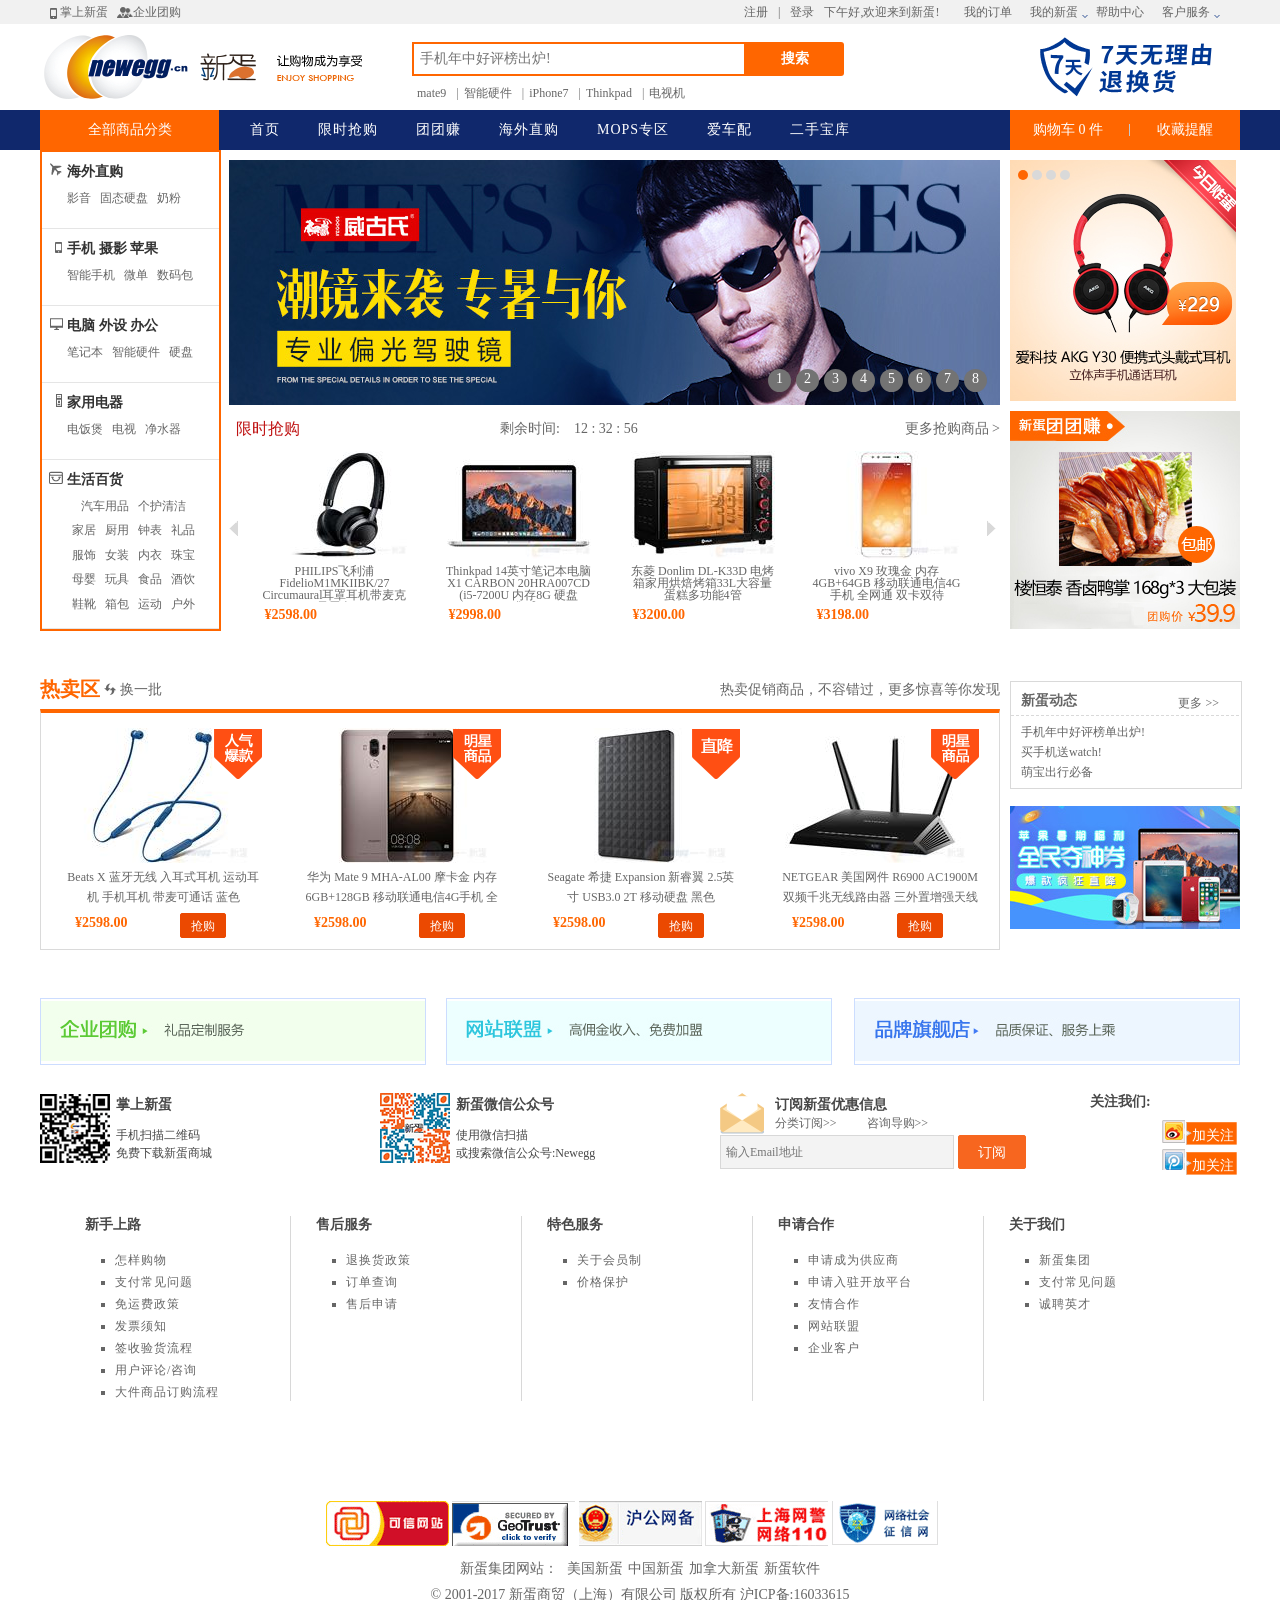
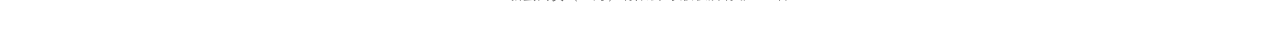
<file: index.html>
<!DOCTYPE html PUBLIC "-//W3C//DTD XHTML 1.0 Transitional//EN" "http://www.w3.org/TR/xhtml1/DTD/xhtml1-transitional.dtd">
<html xmlns="http://www.w3.org/1999/xhtml" xml:lang="en">
<head>
	<meta http-equiv="Content-Type" content="text/html;charset=UTF-8">
	<title>新蛋中国,领先的网上商城</title>
	<link rel="shortcut icon" type="image/x-icon" href="./src/favicon2.ico" />
	<link rel="stylesheet" href="css/reset.css" />
	<link rel="stylesheet" href="css/common.css" />
	<link rel="stylesheet" href="css/index.css" />
	<link rel="stylesheet" href="css/footer.css" />
</head>
<body>
<!-- 顶部开始 -->
	<div class="topbar">
		<!-- 顶部的横条 -->
		<div class="top_inner">

			<div class="left_lo fl">
				<ul>
					<li class="phone">
						<a href="#">掌上新蛋</a>
					</li>
					<li class="tuangou">
						<a href="#">企业团购</a>
					</li>
				</ul>
			</div>
			
			<div class="right_lo fr">
				<div class="r1">
					<ul>
						<li class="pl10"><a href="#">注册</a></li>
						<li class="pl10"><span>|</span></li>
						<li class="pl10"><a href="#">登录</a></li>
						<li class="pl10"><p>下午好,欢迎来到新蛋!</p></li>

					</ul>
				</div>
				<div class="r2">
					<ul>
						<li class="pl5"><a href="#">我的订单</a></li>
						<li class="L2">
							<a href="#" class="jiantou">我的新蛋</a>
							<div class="top_tip">请登录后查看</div>
						</li>
						<li><a href="#">帮助中心</a></li>

						<li class="L2">
							<a href="#" class="jiantou">客户服务</a>
							<div class="top_tip2">联系电话 在线咨询</div>
						</li>
					</ul>
				</div>				
			</div>
		</div>
	</div>
	
	<!-- logo栏 开始-->
	<div class="header">
		<div class="logo">
			<a href="#"></a>
		</div>
	
		<div class="h_center">
			<div class="search">
				<div class="searchbar">
					<input type="text" placeholder="手机年中好评榜出炉!" onfocus="this.placeholder=''" />
				</div>
				<a class="btn" href="#">搜索</a>

				<div class="hot">
					<ul>
						<li><a href="#">mate9</a></li>
						<li><span> | </span></li>
						<li><a href="#">智能硬件</a></li>
						<li><span> | </span></li>
						<li><a href="#"> iPhone7 </a></li>
						<li><span> | </span></li>
						<li><a href="#">Thinkpad</a></li>
						<li><span> | </span></li>
						<li><a href="#">电视机</a></li>

					</ul>
				</div>
			</div>	
		</div>
			<!-- 七天 图标 -->
		<div class="sevenday"></div>
	</div>
	<!-- logo 栏结束 -->

	<!-- nav 导航栏开始 -->
	<nav class="nav">
			<div class="menu_inner">
				<!-- 全部商品分类 开始 -->
				<div class="menu_lei ff">
					<h2>全部商品分类</h2>
					<ul class="menu_list">
						<li class="li">
							<div class="m1">
								<span class="feiji"></span>
								<a href=""><strong>海外直购</strong></a>
								<div class="lei lei1">
									<a href="">影音 </a><a href=""> 固态硬盘 </a> <a href="" style="color:#ff6600;"> 奶粉</a>
								</div>
							</div>
							<div class="detail neirong">
								<ul class="ji">
									<li>
										<span>数码外设</span>
										<a href="" >耳机 |</a>
										<a href="" style="color:#ff6600;">电脑外设 |</a>
										<a href="">手机配件|</a>
										<a href="">音响|</a>
										<a href="">网络设备|</a>
										<a href="">办公设备|</a>
										<a href="">U盘/存储卡</a>
									</li>
									<li>
										<span>电脑平板</span>
										<a href="">笔记本电脑 |</a>
										<a href="">硬盘内存 |</a>
										<a href="">电脑主板 |</a>
										<a href="">声卡显示 |</a>
										<a href="">笔记本电脑包 |</a>
										<a href="">平板设备 |</a>
										<a href="">外置硬盘 |</a>
										<a href="">固态硬盘 |</a>
										<a href="">迷你主机 |</a>
										
									</li>
									<li>
										<span>家用电器</span>
										<a href="" style="color:#ff6600;">厨房电器 |</a>
										<a href="">清洁电器 |</a>
										<a href="">个人护理 |</a>
										<a href="">口腔清洁 |</a>
										<a href="">生活电器</a>
									</li>
									<li>
										<span>生活百货</span>
										<a href="">男鞋女鞋 |</a>
										<a href="">手表配件 |</a>
										<a href="">美妆 |</a>
										<a href="">太阳眼镜 |</a>
										<a href="">服饰 |</a>
										<a href="">品牌箱包 |</a>
										<a href="">首饰 |</a>
										<a href="">汽车配件 |</a>
										<a href="">文具/耗材 |</a>
										<a href="">成人服饰</a>
									</li>
									<li>
										<span>个护美妆</span>
										<a href="">面膜 |</a>
										<a href="">润肤 |</a>
										<a href="">面部彩妆 |</a>
										<a href="">洗发水 |</a>
										<a href="">个护清洁</a>
									</li>
									<li>
										<span>母婴商品</span>
										<a href="">婴儿喂养 |</a>
										<a href="">婴儿服饰配件 |</a>
										<a href="">儿童玩具</a></li>
									<li>
										<span>营养保健</span>
										<a href="">营养类</a>
									</li>
								</ul>
							</div>
						</li>

						<li class="li">
							<div class="m1">
								<span class="shouji"></span>
								<a href="" ><strong>手机</strong></a><a href=""> <strong>摄影</strong> </a><a href=""> <strong>苹果</strong> </a>
								<div class="lei lei1">
									<a href="" style="color:#ff6600;">智能手机 </a><a href=""> 微单 </a><a href=""> 数码包</a>
								</div>
							</div>
							<div class="detail neirong">
								<ul class="ji">
									<li>
										<span>手机</span>
										<a href="#" style="color:#ff6600;">智能手机 |</a>
										<a href="">非智能手机</a></li>
									<li>
										<span>苹果专区</span>
										<a href="">iPhone |</a>
										<a href="">iPad |</a>
										<a href="">Watch |</a>
										<a href="">MacBook |</a>
										<a href="">iPhone附件 |</a>
										<a href="">iPad附件 |</a>
										<a href="">苹果通用附件 |</a>
										<a href="">苹果原装配件</a></li>
									<li>
										<span>手机配件</span>
										<a href="">手机电池/充电器 |</a>
										<a href="">手机数据线 |</a>
										<a href="">车载手机配件 |</a>
										<a href="">手机通用配件 |</a>
										<a href="">手机贴膜 |</a>
										<a href="">手机保护套 |</a>
										<a href="">iPhone附件 |</a>
									<li>
										<span>智能硬件</span>
										<a href="">智能穿戴/设备  |</a>
										<a href="">无人机 |</a>
										<a href="">平衡车 |</a>
										<a href="">游戏机 |</a>
										<a href="">游戏周边</a></li>
									<li>
										<span>数码摄影</span>
										<a href="">单反相机 |</a>
										<a href="">单电/微单 |</a>
										<a href="">镜头 |</a>
										<a href="">数码相机 |</a>
										<a href="">数码摄像机 |</a>
										<a href="">特殊相机 |</a>
										<a href="">照片打印机</a></li>
									<li>
										<span>数码附件</span>
										<a href="">单反配件 |</a>
										<a href="">镜头滤镜 |</a>
										<a href="">数码贴膜/清洁 |</a>
										<a href="">数码包 |</a>
										<a href="">三脚架/云台 |</a>
										<a href="">电池/充电器 |</a>
										<a href="">存储卡</a></li>
								</ul>
							</div>
						</li>

						<li class="li">
							<div class="m1">
								<span class="diannao"></span>
								<a href=""><strong>电脑</strong></a><a href=""> <strong>外设</strong> </a><a href=""> <strong>办公</strong> </a>
								<div class="lei lei1">
									<a href="" >笔记本 </a><a href=""> 智能硬件 </a> <a href=""> 硬盘</a>
								</div>
							</div>
							<div class="detail neirong">
								<ul class="ji">
									<li>
										<span>手机</span>
										<a href="">智能手机 |</a>
										<a href="">非智能手机</a></li>
									<li>
										<span>苹果专区</span>
										<a href="">iPhone |</a>
										<a href="">iPad |</a>
										<a href="">Watch |</a>
										<a href="">MacBook |</a>
										<a href="">iPhone附件 |</a>
										<a href="">iPad附件 |</a>
										<a href="">苹果通用附件 |</a>
										<a href="">苹果原装配件</a></li>
									<li>
										<span>手机配件</span>
										<a href="">手机电池/充电器 |</a>
										<a href="">手机数据线 |</a>
										<a href="">车载手机配件 |</a>
										<a href="">手机通用配件 |</a>
										<a href="">手机贴膜 |</a>
										<a href="">手机保护套 |</a>
										<a href="">iPhone附件 |</a>
									<li>
										<span>智能硬件</span>
										<a href="">智能穿戴/设备  |</a>
										<a href="">无人机 |</a>
										<a href="">平衡车 |</a>
										<a href="">游戏机 |</a>
										<a href="">游戏周边</a></li>
									<li>
										<span>数码摄影</span>
										<a href="">单反相机 |</a>
										<a href="">单电/微单 |</a>
										<a href="">镜头 |</a>
										<a href="">数码相机 |</a>
										<a href="">数码摄像机 |</a>
										<a href="">特殊相机 |</a>
										<a href="">照片打印机</a></li>
									<li>
										<span>数码附件</span>
										<a href="">单反配件 |</a>
										<a href="">镜头滤镜 |</a>
										<a href="">数码贴膜/清洁 |</a>
										<a href="">数码包 |</a>
										<a href="">三脚架/云台 |</a>
										<a href="">电池/充电器 |</a>
										<a href="">存储卡</a></li>
								</ul>
							</div>
						</li>
						<li class="li">
							<div class="m1">
								<span class="jiadian"></span>
								<a href=""><strong>家用电器</strong></a>
								<div class="lei lei1">
									<a href="">电饭煲 </a><a href=""> 电视 </a><a href=""> 净水器</a>
								</div>
							</div>
							<div class="detail neirong">
								<ul class="ji">
									<li>
										<span>手机</span>
										<a href="">智能手机 |</a>
										<a href="">非智能手机</a></li>
									<li>
										<span>苹果专区</span>
										<a href="">iPhone |</a>
										<a href="">iPad |</a>
										<a href="">Watch |</a>
										<a href="">MacBook |</a>
										<a href="">iPhone附件 |</a>
										<a href="">iPad附件 |</a>
										<a href="">苹果通用附件 |</a>
										<a href="">苹果原装配件</a></li>
									<li>
										<span>手机配件</span>
										<a href="">手机电池/充电器 |</a>
										<a href="">手机数据线 |</a>
										<a href="">车载手机配件 |</a>
										<a href="">手机通用配件 |</a>
										<a href="">手机贴膜 |</a>
										<a href="">手机保护套 |</a>
										<a href="">iPhone附件 |</a>
									<li>
										<span>智能硬件</span>
										<a href="">智能穿戴/设备  |</a>
										<a href="">无人机 |</a>
										<a href="">平衡车 |</a>
										<a href="">游戏机 |</a>
										<a href="">游戏周边</a></li>
									<li>
										<span>数码摄影</span>
										<a href="">单反相机 |</a>
										<a href="">单电/微单 |</a>
										<a href="">镜头 |</a>
										<a href="">数码相机 |</a>
										<a href="">数码摄像机 |</a>
										<a href="">特殊相机 |</a>
										<a href="">照片打印机</a></li>
									<li>
										<span>数码附件</span>
										<a href="">单反配件 |</a>
										<a href="">镜头滤镜 |</a>
										<a href="">数码贴膜/清洁 |</a>
										<a href="">数码包 |</a>
										<a href="">三脚架/云台 |</a>
										<a href="">电池/充电器 |</a>
										<a href="">存储卡</a></li>
								</ul>
							</div>
						</li>

						<li class="live">
							<div class="m1 m2">
								<span class="shenghuo"></span>
								<a href=""><strong>生活百货</strong></a>
								<div class="lei1 lei2 lei3">
									<p class="li">
										<a href="">汽车用品 </a>
										<a href=""> 个护清洁 </a>
										<span class="detail1"></span>
									</p>
									<p class="li">
										<a href="">家居 </a><a href=""> 厨用 </a>
										<a href=""> 钟表 </a><a href=""> 礼品 </a>
										<span class="detail1"></span>
									</p>
									<p class="li">
										<a href="">服饰 </a><a href=""> 女装 </a>
										<a href=""> 内衣 </a><a href=""> 珠宝 </a>
										<span class="detail1"></span>

									</p>
									<p class="li">
										<a href="">母婴 </a><a href=""> 玩具 </a>
										<a href=""> 食品 </a><a href=""> 酒饮 </a>
										<span class="detail1"></span>
									</p>
									<p class="li">
										<a href="">鞋靴 </a>
										<a href=""> 箱包 </a>
										<a href=""> 运动 </a>
										<a href=""> 户外 </a>
										<span class="detail1"></span>
									</p>
								</div>
							</div>
							<!-- <div class="detail3">
								
							</div> -->
						</li>
					</ul>
				</div>
				
				<!-- 导航菜单 -->
				<div class="menu_nav ff">
					<ul>
						<li><a href="">首页</a></li>
						<li><a href="">限时抢购</a></li>
						<li><a href="">团团赚</a></li>
						<li><a href="">海外直购</a></li>
						<li><a href="">MOPS专区</a></li>
						<li><a href="">爱车配</a></li>
						<li><a href="">二手宝库</a></li>
					</ul>
				</div>
				<!-- 导航右边栏 -->
				<div class="menu_mine">
					<div class="mu shop f14">
						<a href="">购物车 0 件</a>
						<div class="gg goumai f14">你还没购买东西,快去选购吧</div>
					</div>
					<s></s>
					<div class="mu mark f14">
						<a href="">收藏提醒</a>
						<div class="gg shoucang">请登录后查看<button>登录</button></div>
					</div>
				</div>
			</div>
		</div>
	</nav>
	<!-- nav 导航栏结束 -->
	
	<!-- 主内容部分 -->
	<div class="content">
		<div class="c_inner">
			<!-- 中间图片 -->
			<div class="session">
				<div class="huayuan">
					<a href="#####" class="s_shang"></a>
					<div class="yuand" >
						<ul>
							<li>8</li>
							<li>7</li>
							<li>6</li>
							<li>5</li>
							<li>4</li>
							<li>3</li>
							<li>2</li>
							<li>1</li>
						</ul>
					</div>
				</div>
				<div class="cl"></div>
				<div class="s_xia">

					<div class="more">
						<h4>限时抢购</h4>
						<div class="timer">剩余时间:&nbsp; &nbsp; 12 : 32 : 56 </div>
						<a href="#">更多抢购商品 > </a>
					</div>

					<!-- 下面 图片部分 开始-->
					<div class="proslider">
						<!-- 左右箭头 -->
						<div class="yagai"><div class="sanjiao"></div></div>
						<div class="yagai2"><div class="sanjiao2"></div></div>
						<!-- 轮播图片 -->
						<div class="picture">
							<ul>
								<li>
									<p class="p_tupian t1"><a href="##"></a></p>
									<p class="p_jianjie"><a href="##">PHILIPS飞利浦FidelioM1MKIIBK/27 Circumaural耳罩耳机带麦克风黑色</a></p>
									<p class="p_price"><span>¥2598.00</span></p>
								</li>

								<li>
									<p class="p_tupian t2"><a href="##"></a></p>
									<p class="p_jianjie"><a href="##">Thinkpad 14英寸笔记本电脑 X1 CARBON 20HRA007CD &#40;i5-7200U 内存8G 硬盘256GSSD 集成 win10&#41;</a></p>
									<p class="p_price"><span>¥2998.00</span></p>
								</li>
								<li>
									<p class="p_tupian t3"><a href="##"></a></p>
									<p class="p_jianjie"><a href="##">东菱 Donlim  DL-K33D 电烤箱家用烘焙烤箱33L大容量蛋糕多功能4管</a></p>
									<p class="p_price"><span>¥3200.00</span></p>
								</li>
								<li>
									<p class="p_tupian t4"><a href="##"></a></p>
									<p class="p_jianjie"><a href="##">vivo X9 玫瑰金 内存4GB+64GB 移动联通电信4G手机 全网通 双卡双待</a></p>
									<p class="p_price"><span>¥3198.00</span></p>
								</li>
							</ul>
						</div>

					</div>
					<!-- 下面图片 部分 结束-->

				</div>
			</div>
			<!-- z整个中间图片结束 -->

			<!-- 左边侧栏部门 -->
			<div class="aside">
				<div class="huayuan2">
					<a href="####"  class="s1"></a>
					<div class="yuand2" >
						<ul>
							<li class="active1"></li>
							<li ></li>
							<li></li>
							<li></li>
						</ul>
					</div>
				</div>
				<div><a href="####"  class="s2"></a></div>
			</div>
		</div>
		
		<div class="cl"></div>

		<!-- 主体部分 -->
		<div class="body">
			<!-- 热卖品开始 -->
			<div class="b_hot">
				<h2>热卖区</h2>
				<div class="hot_title">
					<a href="##">换一批</a>
					<span>热卖促销商品，不容错过，更多惊喜等你发现</span>
				</div>
				<div class="cl"></div>
				<div class="hot_pic">
					<ul>
						<li>
							<p class="p_tupian t1">
								<a href="##"></a>
								<span class="biaozhi bz1"></span>
							</p>
							<p class="p_jianjie"><a href="##">Beats X 蓝牙无线 入耳式耳机 运动耳机 手机耳机 带麦可通话 蓝色</a></p>
							<p class="p_price"><span>¥2598.00</span></p>
							<a href="#" class="rob">抢购</a>
						</li>
						<li>
							<p class="p_tupian t2">
								<a href="##"></a>
								<span class="biaozhi bz2"></span>
							</p>
							<p class="p_jianjie"><a href="##">华为 Mate 9 MHA-AL00 摩卡金 内存6GB+128GB 移动联通电信4G手机 全网通 双卡双待</a></p>
							<p class="p_price"><span>¥2598.00</span></p>
							<a href="#" class="rob">抢购</a>
						</li>
						<li>
							<p class="p_tupian t3">
								<a href="##"></a>
								<span class="biaozhi bz3"></span>
							</p>
							<p class="p_jianjie"><a href="##">Seagate 希捷 Expansion 新睿翼  2.5英寸 USB3.0 2T 移动硬盘 黑色 STEA2000400</a></p>
							<p class="p_price"><span>¥2598.00</span></p>
							<a href="#" class="rob">抢购</a>
						</li>
						<li>
							<p class="p_tupian t4">
								<a href="##"></a>
								<span class="biaozhi bz2"></span>
							</p>
							<p class="p_jianjie"><a href="##">NETGEAR 美国网件 R6900 AC1900M 双频千兆无线路由器 三外置增强天线 大覆盖 AC双频并发</a></p>
							<p class="p_price"><span>¥2598.00</span></p>
							<a href="#" class="rob">抢购</a>
						</li>
					</ul>
				</div>
			</div>

			<div class="b_side">
				<div class="s_dongtai">
					<div class="new_title">
						<h4>新蛋动态</h4>
						<a href="#">更多 >></a>
					</div>
					<div class="new_list">
						<ul>
							<li><a href="#">手机年中好评榜单出炉!</a></li>
							<li><a href="#">买手机送watch!</a></li>
							<li><a href="#">萌宝出行必备</a></li>
						</ul>
					</div>
				</div>
				<div class="s_adv">
					
				</div>
			</div>
		</div>
	</div>
	<div class="cl"></div>
	<div class="footer">
		<div class="foot1">
			<ul>
				<li ><a href="##" class="b1"></a></li>
				<li><a href="##" class="b2"></a></li>
				<li class="qiye"><a href="##" class="b3"></a></li>
			</ul>
		</div>

		<div class="foot2">
			<div class="cf1">
				<div class="ma1"></div>
				<div class="zi">
					<ul>
						<h3>掌上新蛋</h3>
						<li>手机扫描二维码</li>
						<li>免费下载新蛋商城</li>
					</ul>
				</div>
			</div>

			<div class="cf1">
				<div class="ma2"></div>
				<div class="zi">
					<ul>
						<h3>新蛋微信公众号</h3>
						<li>使用微信扫描</li>
						<li>或搜索微信公众号:Newegg</li>
					</ul>
				</div>
			</div>
			<!-- 第三个 -->
			<div class="cf3">
				<div class="shang">
					<div class="port"></div>
					<div class="zi1">
					<ul>
						<h3>订阅新蛋优惠信息</h3>
						<li class="l1"><a href="#">分类订阅>></a></li>
						<li class="l2"><a href="#">咨询导购>></a></li>
					</ul>
				</div>
				</div>
				<div class="xia_btn">
					<input type="text" placeholder="输入Email地址" class="k f12" />
					<input type="submit" value="订阅" class="sch f14" />
				</div>
			</div>
			<!-- g关注我们 -->
			<div class="cf4">
				<h3>关注我们:</h3>
				<ul>
					<li><span class="xinlang"></span><a href="#" class="xin">加关注</a></li>
					<li><span class="tengxun"></span><a href="#" class="teng">加关注</a></li>
				</ul>
			</div>
		</div>
		<div class="foot3">
			<dl>
				<dt>新手上路</dt>
					<dd>
						<ul>
							<li><a href="">怎样购物</a></li>
							<li><a href="">支付常见问题</a></li>
							<li><a href="">免运费政策</a></li>
							<li><a href="">发票须知</a></li>
							<li><a href="">签收验货流程</a></li>
							<li><a href="">用户评论/咨询</a></li>
							<li><a href="">大件商品订购流程</a></li>
						</ul>
					</dd>
			</dl>
			<dl>
				<dt>售后服务</dt>
					<dd>
						<ul>
							<li><a href="">退换货政策</a></li>
							<li><a href="">订单查询</a></li>
							<li><a href="">售后申请</a></li>
						</ul>
					</dd>
				
			</dl>
			<dl>
				<dt>特色服务</dt>
					<dd>
						<ul>
							<li><a href="">关于会员制</a></li>
							<li><a href="">价格保护</a></li>
						</ul>
					</dd>
				
			</dl>
			<dl>
				<dt>申请合作</dt>
					<dd>
						<ul>
							<li><a href="">申请成为供应商</a></li>
							<li><a href="">申请入驻开放平台</a></li>
							<li><a href="">友情合作</a></li>
							<li><a href="">网站联盟</a></li>
							<li><a href="">企业客户</a></li>
						</ul>
					</dd>			
			</dl>
			<dl class="br">
				<dt>关于我们</dt>
					<dd>
						<ul>
							<li><a href="">新蛋集团</a></li>
							<li><a href="">支付常见问题</a></li>
							<li><a href="">诚聘英才</a></li>
						</ul>
					</dd>		
			</dl>
		</div>

		<div class="foot4">
			<div class="polic">
				<a href="#" class="pol a1"></a>
				<a href="#" class="pol a2"></a>
				<a href="#" class="pol a3"></a>
				<a href="#" class="pol a4"></a>
				<a href="#" class="pol a5"></a>
				<p class="p1">
				新蛋集团网站：
					<a href="">美国新蛋</a><a href="">中国新蛋</a><a href="">加拿大新蛋</a><a href="">新蛋软件</a></p>
				<p class="p2">© 2001-2017 新蛋商贸（上海）有限公司 版权所有 沪ICP备:16033615</p>
			</div>
		</div>
	</div>
</body>
</html>
</file>
<file: css/common.css>
.cl{
	clear: both;
}
.f12{
	font-size: 12px;
}
.f14{
	font-size: 14px;
}
.color6{
	color: #666;
}

.fl{
	float: left;
}
.fr{
	float: right;
}
.pl10{
	padding-left: 10px;
}
.pl5{
	padding-left: 5px;
}
.pl15{
	padding-left: 15px;
}
.pr15{
	padding-right: 7px;
}
.ff{
	font-family: "微软雅黑";
}
.mr0{
	margin-right: 0px;
}
</file>
<file: css/index.css>
.topbar{
	width: 100%;
	background-color: #F1F1F1;
	color: #666;
}
.top_inner{
	width: 1200px;
	height: 24px;
	margin: 0 auto;
	font-size: 12px;
	background-color: #F1F1F1;
}
/*top  左边图标*/
.top_inner .left_lo li{	
	float: left;
}
.top_inner .left_lo li a{
	display: block;
	padding-left: 20px;
	line-height:24px;
}
.top_inner .left_lo .phone{
	background: url(img/topbar_sprite.png) no-repeat 8px 8px;
}
.top_inner .left_lo .tuangou{
	margin:0 5px;
	background: url(img/topbar_sprite.png) no-repeat 4px -127px;
}
/*top  右边内容*/
.top_inner .right_lo{
	width: 506px;
	height: 24px;
	float: right;
}

.top_inner .right_lo .r1{
	width: 215px;
	height: 24px;
	float: left;
}
.top_inner .right_lo li{
	float: left;
}
.top_inner .right_lo .r1 li a{
	display: block;
	line-height:24px;
}
.top_inner .right_lo .r1 li a:hover{
	cursor: pointer;
	text-decoration: underline;
}
.top_inner .right_lo li span{
	display: block;
	line-height:24px;
}
.top_inner .right_lo li p{
	display: block;
	line-height:24px;
}

/* 我的新蛋  我的订单 客户服务 */
.top_inner .right_lo .r2{
	float: left;
	margin-left: 10px;
	/*background-color: #fff;*/
	position: relative;
}
.top_inner .right_lo .r2 li{
	float: left;	
}
.top_inner .right_lo .r2 a{
	display: block;
	padding-right: 10px;
	margin-right: 8px;
	line-height: 24px;
}
.top_inner .right_lo .r2 .jiantou{
	position: relative;
	background: url(img/jiantou.png) no-repeat 52px -12px;
}
.top_inner .right_lo .r2 .L2:hover{
	background-color: #fff;
}
/*我的新蛋  弹出小框*/	
.top_inner .right_lo .r2 .top_tip{
	display: none; 
	width: 100px;
	height: 40px;
	background-color: #fff;
	/*border:1px solid gray;*/
	position: absolute;
	top: 24px;
	right: 138px;
	text-align: center;
	line-height: 40px;
	z-index: 88;
	box-shadow: -5px 5px 3px #888888; 
}
.top_inner .right_lo .L2:hover .top_tip{
	display: block;
}
.top_inner .right_lo .r2 .top_tip2{
	display: none; 
	width: 150px;
	height: 60px;
	background-color: #fff;
	/*border:1px solid gray;*/
	position: absolute;
	top: 24px;
	right: 0px;
	text-align: center;
	line-height: 60px;
	z-index: 88;
	box-shadow: -5px 7px 3px #888888; 
}
.top_inner .right_lo .L2:hover .top_tip2{
	display: block;
}

/*logo 头部*/
.header{
	width: 1200px;
	height: 86px;
	margin: 0 auto;
	/*background-color: gray;*/
	position: relative;
}
.header .logo{
	width: 318px;
	height:65px;
	background: url(img/logocn.png) no-repeat;
	float: left;
	margin-left: 4px;
	margin-top: 11px;
	cursor: pointer;
}

/* ******中间搜索框******  */
.header .h_center{
	float: left;
	margin-left: 50px;
	margin-top: 18px;
}
.header .h_center .search{
	width: 439px;
	height: 34px;
	float: left;
}
.header .h_center .search .searchbar{
	float: left;
	border:2px solid #f60;
	height: 30px;
	line-height: 30px;
	text-align: left;
}
.header .h_center .search .searchbar input{
	line-height: 30px;
	text-indent: 6px;
	border:0;
	width: 330px;
	font-size: 14px;
/*	background: none;*/
}
.header .h_center .search .btn{
	width: 98px;
    height: 34px;
    background: #f60;
    color: #fff;
    text-indent: 0;
    font: bolder 14px/34px simsun;
    text-align: center;
    float: left;
    border-radius: 0 3px 3px 0;
    cursor: pointer;
}

.header .h_center .search .hot{
	margin-top: 4px;
	line-height: 29px;
	color: #767676;
	font-size: 12px;
}
.header .h_center .search .hot li{
	float: left;
	line-height: 34px;
	margin-left: 5px;
}
.header .h_center .search .hot li a:hover{
	cursor: pointer;
	text-decoration: underline;
}
.header .h_center .search .hot span{
	font-weight: normal;
	margin-left: 5px;
	display: inline-block;
}
/*  logo栏  七天  tubioa*/
.header .sevenday{
	float: right;
	width: 225px;
	height: 86px;
	background: url(img/sevenday.png) no-repeat;
	cursor: pointer;
	position: relative;
}
/*-------------logo  栏结束------*/
/*导航栏  nav 开始  menu*/
.nav{
	width: 100%;
	background-color: #10286C;
}
.nav .menu_inner{
	width: 1200px;
	height: 40px;
	margin: 0 auto;
	/*background-color: pink;*/
}



/* 导航菜单*/
.nav .menu_inner .menu_nav{
	width: 650px;
	float: left;
	margin-left: 10px;
	letter-spacing: 1px;
/*	border:1px solid red;*/
	/*position: relative;*/
}
.nav .menu_inner .menu_nav ul li{
	float: left;
}
.nav .menu_inner .menu_nav li a{
	display: block;
	padding:0 19px;
	font-size: 14px;
	font-family: "微软雅黑";
	height: 40px;
	line-height: 40px;
	color: #fff;
}
.nav .menu_inner .menu_nav li a:hover{
	cursor: pointer;
	background-color: #295dd7;
}
/*导航右边栏*/
.nav .menu_mine{
	float: right;
	width: 230px;
	height: 40px;
	background-color: #FF6600;
}
.nav .menu_mine a{
	color: #fff;
	font-weight: normal;
	display: block;
}

.nav .menu_mine .shop{
	float: left;
	width: 116px;
	height: 40px;
	line-height: 40px;
	text-align: center;
	position: relative;
	top: 0;
	left: 0;
}

/*shop  弹出框------------------------------有问题 已解决  .shop:hover a{}---*/
.nav .menu_mine .shop .goumai{
	display: none;
	position: absolute;
	top: 38px;
	left: -2px;
	width: 232px;
	height: 70px;
	line-height: 70px;
	border:2px solid #ff6600;
	border-top: 0;
	color: #999;
}
.nav .menu_mine .shop:hover a{
	color: #999 !important;
	border-top: 2px solid #ff6600;
	border-left:  2px solid #ff6600;
	background-color: white;
}
.nav .menu_mine .shop:hover .goumai{
	display: block;
	z-index: 99;
	color: #999;
	background-color: #fff;
}


/* |  线*/
.nav .menu_mine s{
	float: left;
	display: block;
	width: 4px;
	height: 30px;
	background: url(img/sprite_v.png) no-repeat -26px 14px;
}
/*mark*/
.nav .menu_mine .mark{
	float: right;
	width: 110px;
	height: 40px;
	line-height: 40px;
	text-align: center;
	position: relative;
}
/*mark 收藏弹出框*/
.nav .menu_mine .mark .shoucang{
	display: none;
	position: absolute;
	top: 38px;
	left: -122px;
	width: 228px;
	height: 70px;
	line-height: 70px;
	border:2px solid orange;
	border-top: 0;
	color: #999;
}

.nav .menu_mine .mark:hover a{
	color: #999 !important;
	border-top: 2px solid #ff6600;
	border-right:  2px solid #ff6600;
	background-color: white;
}
.nav .menu_mine .mark:hover .shoucang{
	display: block;
	z-index: 99;
	color: #999;
	background-color: #fff;
}
/*nav  导航右栏结束*/

/*  全部分类商品 开始*/
.nav .menu_inner .menu_lei{
	
	float: left;
	position: relative;
	top: 0;
	left: 0;
}
/*全部分类商品 处理*/
.nav .menu_inner .menu_lei h2{
	width: 179px;
	height: 40px;
	line-height: 40px;
	text-align: center;
	color: #fff;
	font-size: 14px;
	background-color: #FF6600;
}
/* 全部分类商品  下拉栏 */
.nav .menu_inner .menu_lei .menu_list{
	position: absolute;
	top: 40px;
	left: -2px;
	z-index: 99;
	border:2px solid #ff6600;
	width: 177px;
}
.nav .menu_inner .menu_lei .menu_list li {
	height: 76px;
	border-bottom: 1px solid #e5e5e5;
	margin: 0 auto;
}
.nav .menu_inner .menu_lei .menu_list li a:hover{
	cursor: pointer;
	text-decoration: underline;
}
/*---------商品下拉栏中 li 的 m1  里面的内容 */
.nav .menu_inner .menu_lei .menu_list li .m1{
	padding-top: 10px;
	/*padding-left: 5px;*/
}
.nav .menu_inner .menu_lei .menu_list li .m1 span{
	margin-left: 7px;
}
.nav .menu_inner .menu_lei .menu_list li .m1 strong{
	font-weight: bold;
}
/*飞机图标*/
.nav .menu_inner .menu_lei .menu_list li .m1 .feiji{
	display: inline-block;
	width: 14px;
	height: 13px;
	background:url(img/banner_sprit.png) no-repeat 0px 0px;
}
/*手机图标*/
.nav .menu_inner .menu_lei .menu_list li .m1 .shouji{
	display: inline-block;
	width: 14px;
	height: 13px;
	background:url(img/banner_sprit.png) no-repeat 3px -20px;
}
/*电脑图标*/
.nav .menu_inner .menu_lei .menu_list li .m1 .diannao{
	display: inline-block;
	width: 14px;
	height: 13px;
	background:url(img/banner_sprit.png) no-repeat 1px -43px;
}
/*家电*/
.nav .menu_inner .menu_lei .menu_list li .m1 .jiadian{
	display: inline-block;
	width: 14px;
	height: 13px;
	background:url(img/banner_sprit.png) no-repeat 3px -64px;
}
/*生活用品*/
.nav .menu_inner .menu_lei .menu_list .live{
	height: 168px;
	/*border-bottom: 1px solid gray;*/
	margin: 0 auto;
}
.nav .menu_inner .menu_lei .menu_list li .m2 .shenghuo{
	display: inline-block;
	width: 14px;
	height: 13px;
	background:url(img/banner_sprit.png) no-repeat 0px -84px;
}
/*-图标设置  完成-*/

.nav .menu_inner .menu_lei .menu_list li .m1 a{
	width: 56px;
	height: 19px;
	font-size: 14px;
	font-family: "微软雅黑";
	color: #333;
}
.nav .menu_inner .menu_lei .menu_list .m1 .lei{
	padding-left: 19px;
	padding-top: 8px;

}
.nav .menu_inner .menu_lei .menu_list .m1 .lei1 a{
	line-height: 18px;
	font-size: 12px;
	font-family: "微软雅黑";
	color: #666 !important;
	padding-left: 6px;
}
/*  全部商品 最下面生活用品*/
/*全部商品 最下面生活用品  另外写  a 放在 p 里面  一排一个p*/
/*使用定位做*/
.nav .menu_inner .menu_lei .menu_list li .m1 a{
	width: 56px;
	height: 19px;
	font-size: 14px;
	font-family: "微软雅黑";
	color: #333;
}
.nav .menu_inner .menu_lei .menu_list .live .m2 .lei2 p{
	padding-top: 6.5px;
}
.nav .menu_inner .menu_lei .menu_list li .m2{
	padding-top: 10px;
	position: relative;
}
.nav .menu_inner .menu_lei .menu_list .m2 .lei2{
	width: 177px;

	position: absolute;
	top: 30px;
	left: 0px;
	text-align: center;

}

/*下面 的全部商品内容与 前面设置无关*/

/*---------------------------------商品下拉栏  弹出框-----------*/
/*全部以ul(menu_list)  为定位原点*/
.nav .menu_inner .menu_lei .menu_list{
	position: relative;
	top: 0;
	left: 0;

}
.nav .menu_inner .menu_lei .menu_list .lei3{
	position: relative;
	top: 0;
	left: 0;
}
/*每一个 li(father) 为点击点  */
.nav .menu_inner .menu_lei .menu_list .li:hover {
	background-color: #f1f1f1;
	box-shadow: 3px 8px 5px #ddd;
}

/*设置每一个 detail 框的 元素和  位置*/
.nav .menu_lei .menu_list .li .detail,.detail1{
	display: none;
	width: 788px;
	height: 480px;
	border:1px solid #cfcfcf;
	background-color: #fff;
	z-index: 999;
	box-shadow: 2px 3px 5px #7d7d7d;
}
.nav .menu_lei .menu_list .li .detail{
	position: absolute;
	top: -3px;
	left: 170px;
}
.nav .menu_lei .menu_list .li .detail1{
	position: absolute;
	top: -345px;
	left: 170px;
}
/*以下的  detail2  detail3  本来是为了设置不同位置  */
/* 但是 由于设置的原点是一样的  都以  ul 爷爷为原点 所以原点位置不会改变*/
/*
.nav .menu_lei .menu_list li .detail1{
	
}
.nav .menu_lei .menu_list li .detail2{
	position: absolute;
	top: -130px;
	left: 170px;
}
.nav .menu_lei .menu_list li .detail3{
	position: absolute;
	top: -3px;
	left: 170px;
}*/
/*鼠标触碰到 li  都会出现对应的  .detail  框*/
.menu_lei .menu_list .li:hover .detail{
	display: block;
}
.menu_lei .menu_list .li:hover .detail1{
	display: block;
}
/*
.menu_lei .menu_list li:hover .detail2{
	display: block;
}
.menu_lei .menu_list li:hover .detail3{
	display: block;
}
.menu_lei .menu_list li:hover .detail4{
	display: block;
}*/
/*  点击li 后 detail框结束  勿删*/

/*----------------开始设置每个框里面的内容*/
.menu_lei .menu_list .neirong .ji{
	margin: 15px 0px;
	width: 750px;
	height: 450px;
}
.menu_lei .menu_list .neirong .ji li{
	height: 50px;
	width: 750px;
	border-bottom: 0;
	word-wrap: break-word;
}
.menu_lei .menu_list .neirong .ji li span{
	display: inline-block;
	height: 30px;
	width: 100px;
	line-height: 30px;
	text-align: center;
	font-size: 14px;
}
.menu_lei .menu_list .neirong .ji li a{
	height: 30px;
	line-height: 30px;
	text-align: left;
	font-size: 12px;
}

/*--全部商品分类结束-----*/

/*---------content  开始------------*/
/*上部分内容开始*/
.content{
	width: 100%;
	/*background-color: pink;*/
	/*height: 1200px;*/
	padding-top: 10px;
	position: relative;
}
.content .c_inner{
	width: 1200px;
	margin: 0 auto;
	position: relative;
	top: 0;
	left: 0;

}
.content .c_inner .session{
	width: 771px;
	height: 460px;
	/*background-color: red;*/
	position: absolute;
	left: 189px;
	float: left;
}
.content .c_inner .session .s_shang{
	display: block;
	width: 771px;
	height: 245px;
	background:url(img/banner3.jpg) no-repeat ;
}
.content .c_inner .session .huayuan{
	position: relative;
}
.content .c_inner .session .yuand ul{
	position: absolute;
	width: 280px;
	height: 26px;
	right:  8px;
	bottom: 10px;
}
.content .c_inner .session .yuand ul li{
	width: 23px;
	height: 23px;
	line-height: 20px;
	border-radius: 18px;
	float: right;
	margin-right: 5px;
	background-color: #737373;
	text-align: center;
	color: #fff;
	font-size: 14px;
}
.content .c_inner .session .yuand ul li:hover{
	cursor: pointer;
	background-color:#ff6600;
}

/*session  下部分*/
.content .c_inner .session .s_xia{
	width: 771px;
	height: 203px;
	/*background-color: #eee;	*/
	margin-top: 12px;
}
.content .c_inner .session .s_xia .more{
	height: 24px;
	/*background-color:yellow;*/
}
.content .c_inner .session .s_xia .more .timer{
	float: left;
	padding-left: 200px;
	font-size: 14px;
	color: #666666;
	line-height: 24px;
}
.content .c_inner .session .s_xia .more h4{
	float: left;
	font-size: 16px;
	color: #bf1313;
	line-height: 24px;
	padding-left: 7px;
}
.content .c_inner .session .s_xia .more a{
	float: right;
	font-size: 14px;
	color: #666666;
	line-height: 24px;
}
/* s_xia  tupian"proslider"*/
.content .c_inner .session .s_xia .proslider{
	width: 771px;
	height: 173px;
	/*background-color: blue;*/
	margin-top: 10px;
	margin: 0 auto;
}
/*--- s_xia  图片*/
.content .c_inner .session .proslider .picture {
	width: 744px;
	height: 173px;
	/*background-color: pink;*/
	float: left;
	margin-top: 10px;
}
.content .c_inner .session .proslider .picture ul li{
	width: 150px;
	height: 173px;
	/*border:1px solid red;*/
	margin: 0 17px;
	float: left;
}

.content .c_inner .session .proslider .picture ul li .p_tupian{
	width: 150px;
	height: 108px;
	background: url(img/pp1.jpg) no-repeat;
	margin:0 3px;
}
.content .c_inner .session .proslider .picture ul li .t2{
	background: url(img/pp2.jpg) no-repeat;
}
.content .c_inner .session .proslider .picture ul li .t3{
	background: url(img/pp3.jpg) no-repeat;
}
.content .c_inner .session .proslider .picture ul li .t4{
	background: url(img/pp4.jpg) no-repeat;
}
.content .c_inner .session .proslider .picture ul li .p_jianjie {
	width: 150px;
	height: 37px;
}
.content .c_inner .session .proslider .picture ul li .p_jianjie a{
	display: block;
	width: 100%;
	height: 100%;
	line-height: 12px;
	overflow: hidden;
	margin:6px 0px;
	font-size: 12px;
	text-align: center;
	color: #666;
	font-family: "微软雅黑";
}
.content .c_inner .session .proslider .picture ul li a:hover{
	text-decoration: underline;
}
.content .c_inner .session .proslider .picture ul li .p_price{
	width: 150px;
	font-size: 14px;
	text-align: left;
	color: #FF6600;
	font-weight: bold;
	padding: 5px 0px 0px 5px;
}


/*压盖*/
.content .c_inner .session .s_xia .proslider .yagai{
	width: 13.5px;
	height: 173px;
	/*background-color: yellow;*/
	float: left;
	position: relative;
	top: 0;
	left: 0;
}
/*做三角形*/
.sanjiao{
	width: 9px;
	height: 16px;
	background: url(img/sanjiao.png) no-repeat 0 -17px;
	position: absolute;
	top: 50%;
	margin-top: -8px;
}
.content .c_inner .session .s_xia .proslider .yagai2{
	width: 13.5px;
	height: 173px;
	/*background-color: yellow;*/
	float: right;
	position: relative;
	top: 0;
	left: 0;
}
.sanjiao2{
	width: 9px;
	height: 16px;
	background: url(img/sanjiao.png) no-repeat -9px -17px;
	position: absolute;
	top: 50%;
	margin-top: -8px;
}

/*------上部分 图片 结束--------------*/

/*上部分 侧栏  开始*/
.content .c_inner .aside{
	width: 230px;
	height: 470px;
	float: right;
	/*background-color: tan;*/
	margin-left: 10px;
}
.content .c_inner .aside .s1{
	display: block;
	width: 230px;
	height: 241px;
	background: url(img/s1.jpg) no-repeat;
}
/*圆点*/
.content .c_inner .aside .huayuan2{
	position: relative;
}
.content .c_inner .aside .yuand2 ul{
	position: absolute;
	width: 100px;
	height: 16px;
	left:  8px;
	top: 10px;
}
.content .c_inner .aside .yuand2 ul li{
	width: 10px;
	height: 10px;
	line-height: 10px;
	border-radius: 6px;
	float: left;
	margin-right: 4px;
	background-color: #d9d9d9;
}
/*---------------------------------默认圆点有问题----------------*/
.content .c_inner .aside .yuand2 ul li:hover,.content .c_inner .aside .yuand2 .active1{
	cursor: pointer;
	background-color:#ff6600;
}
/*左侧栏图片*/
.content .c_inner .aside .s2{
	display: block;
	width: 230px;
	height: 218px;
	background: url(img/s2.jpg) no-repeat;
	margin-top: 10px;
}

/*上部分 侧栏  结束*/


/*----------------主体 开始--------------*/
.body{
	width: 1200px;
	/*height: 1200px;*/
	/*background-color: yellow;*/
	margin: 0 auto;
	margin-top: 40px;

}

/*  热卖区 */
.body .b_hot{
	width: 960px;
	height: 287px;
	/*background-color: tan;*/
	float: left;
}
.body .b_hot h2{
	height: 38px;
	font-size: 20px;
	line-height: 36px;
	float: left;
	color: #ff6600;
	font-weight: bold;
	/*border-bottom: 2px solid #FF6600;*/
}
.body .b_hot .hot_title{
	float: right;
	width: 880px;
	height: 18px;
	margin-top:10px;
	font-size: 14px;
	padding-left: 16px;
	background: url(img/hot_flash.png) no-repeat 0 2px;
}
.body .b_hot .hot_title a{
	float: left;
	width: 52px;
	height: 18px;
	line-height: 18px;
	color: #666;
}
.body .b_hot .hot_title a:hover{
	text-decoration: underline;
}
.body .b_hot .hot_title span{
	float: right;
	color: #666;
}
/*热卖区图片*/
.body .b_hot .hot_pic{
	width: 958px;
	height: 236px;
	border:1px solid #dadada;
	border-top: 4px solid #ff6600;
}
.body .b_hot .hot_pic ul li{
	width: 196px;
	height: 199px;
	padding:15px 19px 16px 24px;
	/*border-right:1px solid #ff6600;*/
	float: left;
}
.content .body .b_hot .hot_pic ul li .p_tupian{
	width: 196px;
	height: 135px;
	background: url(img/h1.jpg) no-repeat;
	margin:0 3px;
}

.content .body .b_hot .hot_pic ul li .p_jianjie {
	width: 196px;
	height: 37px;
	line-height: 20px;
	overflow: hidden;
	margin:4px 0px;
	font-size: 12px;
	text-align: center;
	color: #666;
	float: left;
}
.content .body .b_hot .hot_pic ul li a:hover{
	text-decoration: underline;
}
.content .body .b_hot .hot_pic ul li .t2{
	background: url(img/h2.jpg) no-repeat;
}
.content .body .b_hot .hot_pic ul li .t3{
	background: url(img/h3.jpg) no-repeat;
}
.content .body .b_hot .hot_pic ul li .t4{
	background: url(img/h4.jpg) no-repeat;
}
.content .body .b_hot .hot_pic ul li .p_price{
	width: 100px;
	height: 21px;
	line-height: 21px;
	padding-top:4px; 
	font-size: 14px;
	text-align: left;
	color: #FF6600;
	font-weight: bold;
	margin-left: 10px;
	float: left;
}

.content .body .b_hot .hot_pic ul li .rob{
	display: block;
	float: left;
	height: 15px;
	line-height: 23px;
	font: normal 12px simsun;
	background-color: #eb4901;
    border: 1px solid #eb4901;
  	border-radius: 2px;
    color: #fff;
    padding: 4px 10px;
    margin:5px;
}
.content .body .b_hot .hot_pic ul li .biaozhi{
	display: block;
	width: 52px;
	height: 52px;
	background: url(img/bao.png) no-repeat;
	float: right;
}
.content .body .b_hot .hot_pic ul li .bz2{
	background: url(img/bao2.png) no-repeat;
}
.content .body .b_hot .hot_pic ul li .bz3{
	background: url(img/bao3.png) no-repeat;
}
/*主体  左侧栏 部分*/
.body .b_side{
	width: 230px;
	height: 272px;
	/*background-color: red;*/
	float: right;
	margin-top: 10px;
}
.body .b_side .s_dongtai{
	width: 230px;
	height: 86px;
	border:1px solid #d9d9d9;
	padding:10px 0;
}
.body .b_side .s_dongtai .new_title{
	width: 208px;
	height: 18px;
	border-bottom: 1px dashed #d9d9d9;
	padding: 0 10px 5px 10px;
	margin-bottom: 8px;

}
.body .b_side .s_dongtai .new_title h4{
	float: left;
	font: bolder 14px simusn;
    color: #666;
    margin: 0 0 10px 0;
}
.body .b_side .s_dongtai .new_title a{
	float: right;
	font: 12px simsun;
    margin: 3px 10px 0 10px;
}
.body .b_side .s_dongtai .new_title a:hover{
	text-decoration: underline;
}
.body .b_side .s_dongtai .new_list li{
	width: 208px;
	height: 14px;
	font-size: 12px;
	text-align: left;
	padding: 0 10px;
	margin-bottom: 6px;
}
/*body  侧栏 下部广告*/
.body .b_side .s_adv{
	margin-top: 17px;
	width: 230px;
	height: 123px;
	background: url(img/s_adv.jpg) no-repeat;

}
</file>
<file: css/footer.css>
.footer{
	width: 1200px;
	/*height: 800px;*/
	margin: 0 auto;
	/*background-color: pink;*/
	margin-top: 40px;
}
.footer .foot1{
	width: 1200px;
	height: 65px;
	/*background-color: gray;*/
}
.footer .foot1 ul li{
	float: left;
    width: 32%;
    height: 65px;
    margin-right: 20px;
    border: 1px solid #ccddff;
}
.footer .foot1 ul .qiye{
	float: right;
	margin-right: 0px !important;
}
.footer .foot1 ul li a{
    float: left;
    display: block;
    width: 100%;
    height: 100%;
    margin-top: 2px;
    background: url(img/b1.jpg) no-repeat;
}
.footer .foot1 ul li .b2{
	background: url(img/b2.jpg) no-repeat;
}
.footer .foot1 ul li .b3{
	background: url(img/b3.jpg) no-repeat;
}

.footer .foot2{
	width: 1200px;
	height: 73px;
	/*background-color: gray;*/
	margin: 30px 0;
}
.footer .foot2 .cf1{
	width: 340px;
	height: 71px;
/*	background-color: blue;*/
	float: left;
}
.footer .foot2 .cf1 .ma1{
	width: 70px;
	height: 70px;
	background: url(img/foot2.png) no-repeat 0px -129px;
	float: left;
}
.footer .foot2 .cf1 .zi {
	/*display: block;*/
	margin-left: 76px;
}
.footer .foot2 .cf1 .zi ul h3{
	font-size: 14px;
    color: #484848;
    font-weight: bold;
    padding-top: 3px;
    padding-bottom: 12px;
}

.footer .foot2 .cf1 .zi ul li{
	font-family: tahoma,\5b8b\4f53!important;
    font-size: 12px;
    line-height: 1.5;
    color: #484848;
    /*cursor: default;*/
}
.footer .foot2 .cf1 .ma2{
	width: 70px;
	height: 70px;
	background: url(img/foot2.png) no-repeat 0px -50px;
	float: left;
}
/*  foot2  第三块*/
.footer .foot2 .cf3{
	width: 340px;
	height: 75px;
	float: left;
}
/*上 shang*/
.footer .foot2 .cf3 .shang{
	width: 340px;
	height: 42px;
}
.footer .foot2 .cf3 .shang .port{
	width: 46px;
	height: 42px;
	background: url(img/foot2.png) no-repeat 0px 0px;
	float: left;
}
.footer .foot2 .cf3 .shang .zi1{
	margin-left: 55px;
}
.footer .foot2 .cf3 .shang ul h3{
	font-size: 14px;
    color: #484848;
    font-weight: bold;
    padding-top: 3px;
    /*padding-bottom: 12px;*/
}
.footer .foot2 .cf3 .shang ul li{
	float: left;
	font-family: tahoma,\5b8b\4f53!important;
    font-size: 12px;
    line-height: 1.5;
    color: #484848;
}
.footer .foot2 .cf3 .shang ul .l2{
	float: left;
	padding-left: 30px;
}
/*下  xia_btn*/
.footer .foot2 .cf3 .xia_btn{
	width: 340px;
	height: 33px;
}
.footer .foot2 .cf3 .xia_btn .k{
	width: 222px;
	height: 25px;
	padding:4px 5px 3px;
	background-color: #f3f3f3;
	text-shadow: none;
	color: #b7b7b7;
	border: 1px solid #d8d8d8;
}
.footer .foot2 .cf3 .xia_btn .sch{
	display: inline-block;
	padding: 0 19px;
    height: 34px;
    line-height: 34px;
    background-color: #f7661f;
    border: 1px solid #f7661f;
    color: #fff;
    text-align: center;
    border-radius: 2px;
    vertical-align: top;
}
/*关注我们*/
.footer .foot2 .cf4{
	float: right;
	/*width: 150px;
	height: 81px;
	text-align: left;*/
}
.footer .foot2 .cf4 h3{
	width: 150px;
	height: 21px;
	font-size: 14px;
    color: #484848;
    font-weight: bold;
}
.footer .foot2 .cf4 ul{
	margin-top: -4px;
}
.footer .foot2 .cf4 ul li{
	width: 150px;
	height: 30px;
	text-align: right;
	
}
.footer .foot2 .cf4 ul li a{
	display:inline-block;
	width: 54px;
	height: 30px;
		line-height: 30px;
		text-align: center;
	background: url(img/eye.png) no-repeat 0 -57px;
	font-size: 14px;
	color: #fff;
}
.footer .foot2 .cf4 ul li .xin{
	background: url(img/eye.png) no-repeat 0 -57px;
}
.footer .foot2 .cf4 ul li .teng{
	background: url(img/eye.png) no-repeat 0 -57px;
}
.footer .foot2 .cf4 ul li .xin:hover,.footer .foot2 .cf4 ul li .teng:hover{
	background: url(img/eye.png) no-repeat 0 -87px;
}

.footer .foot2 .cf4 ul li span{
	display: inline-block;
	width: 24px;
	height: 30px;
	line-height: 30px;
	background: url(img/eye.png) no-repeat 0 10px;
}
.footer .foot2 .cf4 ul li .xinlang{
	background: url(img/eye.png) no-repeat 0 10px;
}
.footer .foot2 .cf4 ul li .tengxun{
	background: url(img/eye.png) no-repeat 0 -20px;
}

/*foot3  -----*/
.footer .foot3{
	width: 1182px;
	height: 185px;
	margin: 50px auto;
	margin-left: 20px;
}
.footer .foot3 dl{
	float: left;
	width: 205px;
	height: 185px;
	margin-left: 25px;
	
	border-right: 1px solid #d8d8d8;
}
.footer .foot3 .br{
	border:none;
}
.footer .foot3 dt{
	font-size: 14px !important;
	font-weight: bold;
	color: #484848;
}
.footer .foot3 ul{
	font-size: 12px !important;
	color: #666666;
	list-style: square;
	padding-left: 30px;
	padding-top: 15px;
}
.footer .foot3 ul li{
	height: 22px;
	line-height: 22px;
	letter-spacing: 1px;
}
.footer .foot3 ul li a:hover{
	text-decoration: underline;
}

/*foot4*/

.footer .foot4 .polic{
	height: 112px;
	margin: 0 auto;
	padding-top: 50px;
	padding-bottom: 30px;
	text-align: center;
	color: #666;
	font-size: 14px;
}

.footer .foot4 .polic .pol{
	display: inline-block;
	width: 123px;
	height: 45px;
	margin-bottom: 10px;
}
.footer .foot4 .polic .a1{
	background: url(img/polic.png) no-repeat 0 0;
}
.footer .foot4 .polic .a2{
	background: url(img/polic.png) no-repeat 0 -90px;
}
.footer .foot4 .polic .a3{
	background: url(img/polic.png) no-repeat -6px -276px;
}
.footer .foot4 .polic .a4{
	background: url(img/polic.png) no-repeat 0 -326px;
}
.footer .foot4 .polic .a5{
	background: url(img/polic.png) no-repeat 0 -377px;
}
.footer .foot4 .polic .p1{
	margin-bottom: 8px;
}
.footer .foot4 .polic .p1 a{
	padding-left: 5px;
}
</file>
